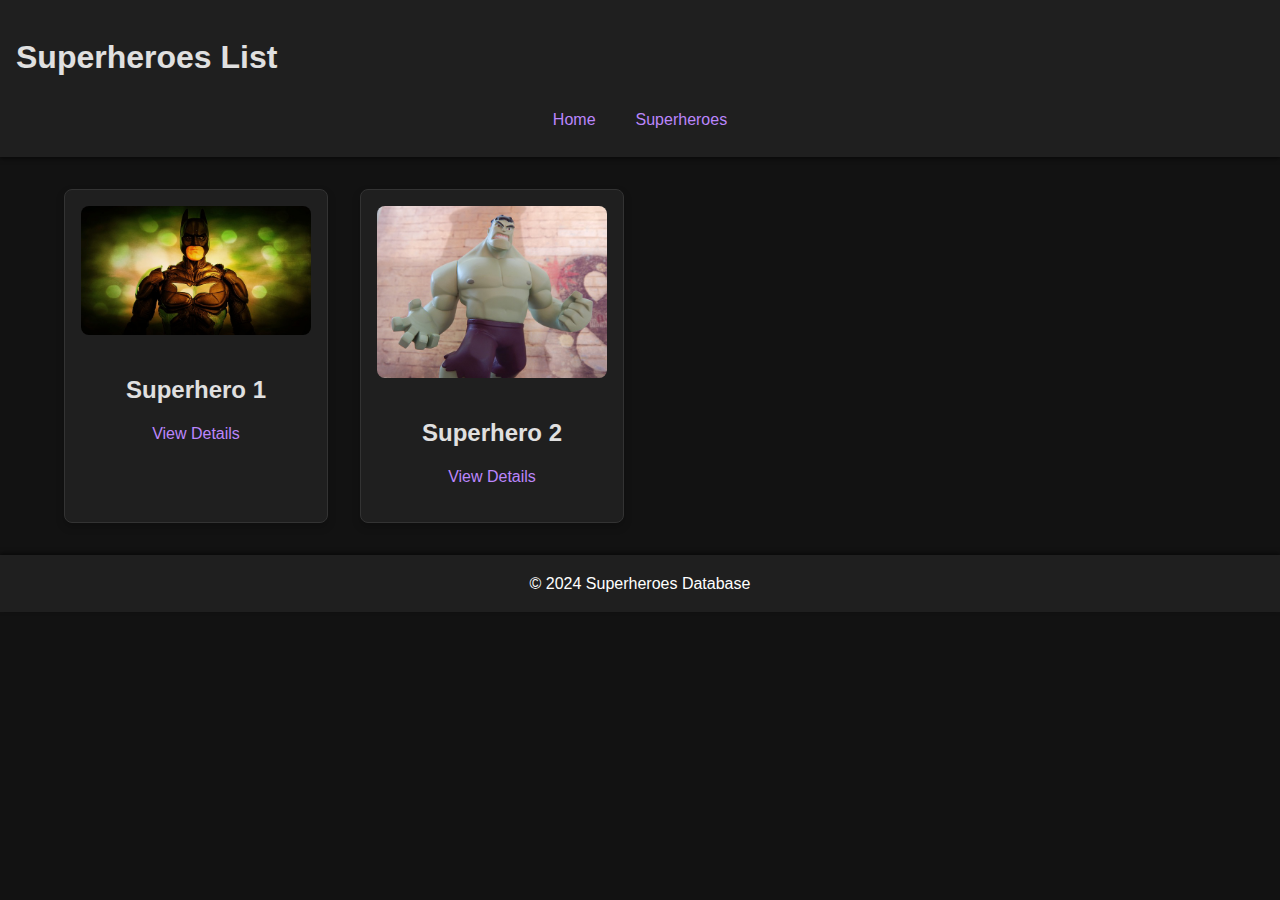
<file: superheroes.html>
<!DOCTYPE html>
<html lang="en">

<head>
    <meta charset="UTF-8">
    <meta name="viewport" content="width=device-width, initial-scale=1.0">
    <title>Superheroes List</title>
    <link rel="stylesheet" href="styles.css">
</head>

<body>
    <header>
        <h1>Superheroes List</h1>
        <nav>
            <a href="index.html">Home</a>
            <a href="superheroes.html">Superheroes</a>
        </nav>
    </header>

    <main class="container">
        <section class="superheroes-list">
            <!-- <div class="superhero-card" id="superhero1">
                <img src="images/superhero1.jpg" alt="Superhero 1">
                <h3>Superhero 1</h3>
                <p><a href="#" class="detail-link">View Details</a></p>
            </div>
            <div class="superhero-card" id="superhero2">
                <img src="images/superhero2.jpg" alt="Superhero 2">
                <h3>Superhero 2</h3>
                <p><a href="#" class="detail-link">View Details</a></p>
            </div> -->
            <!-- Add more superhero cards as needed -->
        </section>
    </main>

    <footer>
        <p>&copy; 2024 Superheroes Database</p>
    </footer>

    <script src="script.js"></script>
</body>

</html>
</file>
<file: styles.css>
/* General Styles */
* {
	box-sizing: border-box;
	margin: 0;
	padding: 0;
}

body {
	font-family: 'Roboto', sans-serif;
	background-color: #121212;
	color: #ffffff;
	margin: 0;
	padding: 0;
	line-height: 1.6;
}

h1,
h2,
h3,
h4,
h5,
h6 {
	font-weight: 700;
	margin: 0.5em 0;
	color: #e0e0e0;
}

a {
	color: #bb86fc;
	text-decoration: none;
}

a:hover {
	text-decoration: underline;
}

img {
	max-width: 100%;
	height: auto;
	border-radius: 8px;
}

.container {
	width: 90%;
	margin: 0 auto;
	max-width: 1200px;
}
/* Header */
header {
	background-color: #1f1f1f;
	color: white;
	padding: 1em;
	position: sticky;
	top: 0;
	z-index: 1000;
	box-shadow: 0 2px 4px rgba(0, 0, 0, 0.5);
}

header h1 {
	margin-bottom: 0.5em;
}

header nav {
	display: flex;
	justify-content: center;
	gap: 1.5em;
}

header nav a {
	padding: 0.5em;
	border-radius: 4px;
	transition: background-color 0.3s ease;
}

header nav a:hover {
	background-color: #333;
}
/* Hero Section */
.hero-section {
	background: linear-gradient(rgba(0, 0, 0, 0.5), rgba(0, 0, 0, 0.5)),
		url('../images/superhero-background.jpg') no-repeat center center /
			cover;
	padding: 6em 1em;
	color: white;
	text-align: center;
	position: relative;
	overflow: hidden;
}

.hero-section h2 {
	font-size: 3em;
	margin-bottom: 0.5em;
	text-shadow: 2px 2px 4px rgba(0, 0, 0, 0.5);
}

.hero-section p {
	font-size: 1.4em;
	margin-bottom: 1em;
}

.hero-section::before {
	content: '';
	position: absolute;
	top: 0;
	left: 0;
	width: 100%;
	height: 100%;
	background: rgba(0, 0, 0, 0.3);
	z-index: 1;
}

.hero-section > * {
	position: relative;
	z-index: 2;
}
/* Superheroes List */
.superheroes-list {
	display: grid;
	grid-template-columns: repeat(auto-fill, minmax(250px, 1fr));
	gap: 2em;
	padding: 2em 0;
}

.superhero-card {
	background: #1f1f1f;
	border: 1px solid #333;
	border-radius: 8px;
	box-shadow: 0 4px 8px rgba(0, 0, 0, 0.2);
	text-align: center;
	padding: 1em;
	transition: transform 0.3s, box-shadow 0.3s;
	overflow: hidden;
	position: relative;
}

.superhero-card:hover {
	transform: translateY(-10px);
	box-shadow: 0 6px 12px rgba(0, 0, 0, 0.3);
}

.superhero-card img {
	margin-bottom: 1em;
	transition: transform 0.3s;
}

.superhero-card:hover img {
	transform: scale(1.05);
}

.superhero-card h3 {
	font-size: 1.5em;
	margin: 0.5em 0;
}

.superhero-card p {
	margin-bottom: 1em;
}

.detail-link {
	color: #bb86fc;
	text-decoration: none;
	transition: color 0.3s ease;
}

.detail-link:hover {
	color: #ffffff;
	text-decoration: underline;
}
/* Footer */
footer {
	background-color: #1f1f1f;
	color: white;
	text-align: center;
	padding: 1em 0;
	position: relative;
	width: 100%;
	box-shadow: 0 -2px 4px rgba(0, 0, 0, 0.5);
}
/* Buttons */
button {
	background-color: #bb86fc;
	color: white;
	border: none;
	padding: 0.75em 1.5em;
	border-radius: 4px;
	cursor: pointer;
	transition: background-color 0.3s ease, transform 0.2s ease;
}

button:hover {
	background-color: #9c47fc;
	transform: translateY(-2px);
}

button:active {
	transform: translateY(0);
}

/* Inputs */
input,
textarea {
	background-color: #2a2a2a;
	color: #ffffff;
	border: 1px solid #444;
	padding: 0.75em;
	border-radius: 4px;
	width: 100%;
	margin-bottom: 1em;
}
/* Media Queries */

/* For tablets and smaller devices */
@media (max-width: 768px) {
	.hero-section {
		padding: 4em 1em;
	}

	.hero-section h2 {
		font-size: 2.5em;
	}

	.superheroes-list {
		gap: 1em;
	}

	.superhero-card {
		max-width: 100%;
	}
}

/* For mobile devices */
@media (max-width: 480px) {
	header nav {
		flex-direction: column;
		gap: 0.5em;
	}

	.hero-section {
		padding: 3em 1em;
	}

	.hero-section h2 {
		font-size: 2em;
	}

	.superheroes-list {
		grid-template-columns: 1fr;
		gap: 1em;
	}

	.superhero-card {
		padding: 1em;
	}
}
</file>
